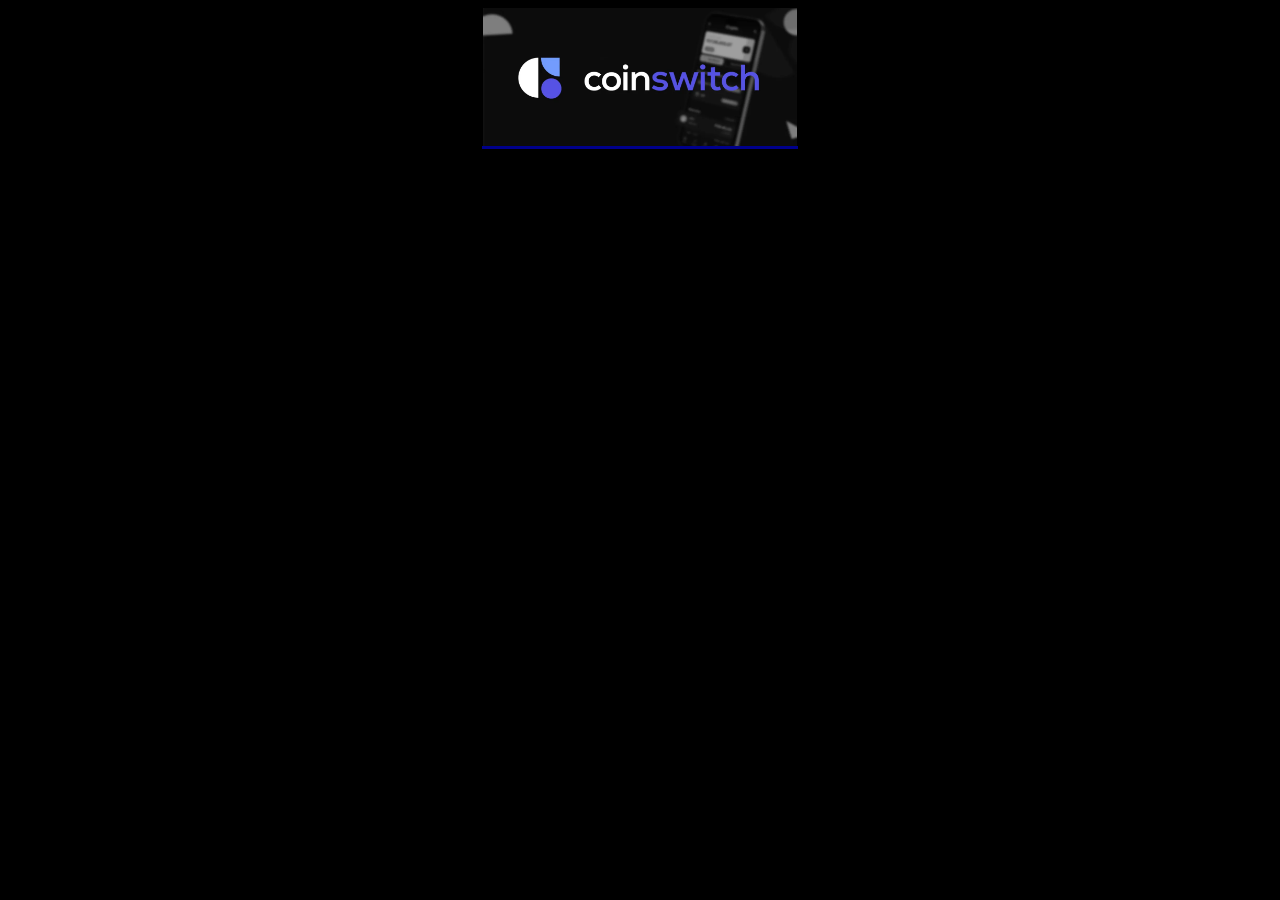
<file: TradingView/index.html>
<!DOCTYPE html>
<html>
<head>
	<meta charset="utf-8">
	<meta name="viewport" content="width=device-width, initial-scale=1">
	<title>Main Page</title>
	<style>
		a{
			background-color:darkblue;
		}
		body{
			background-color:black;
		}
	</style>
</head>
<body>
	<center><a href="main.html" ><img src="main.png" alt="Main Page"></a></center>
</body>
</html>
</file>
